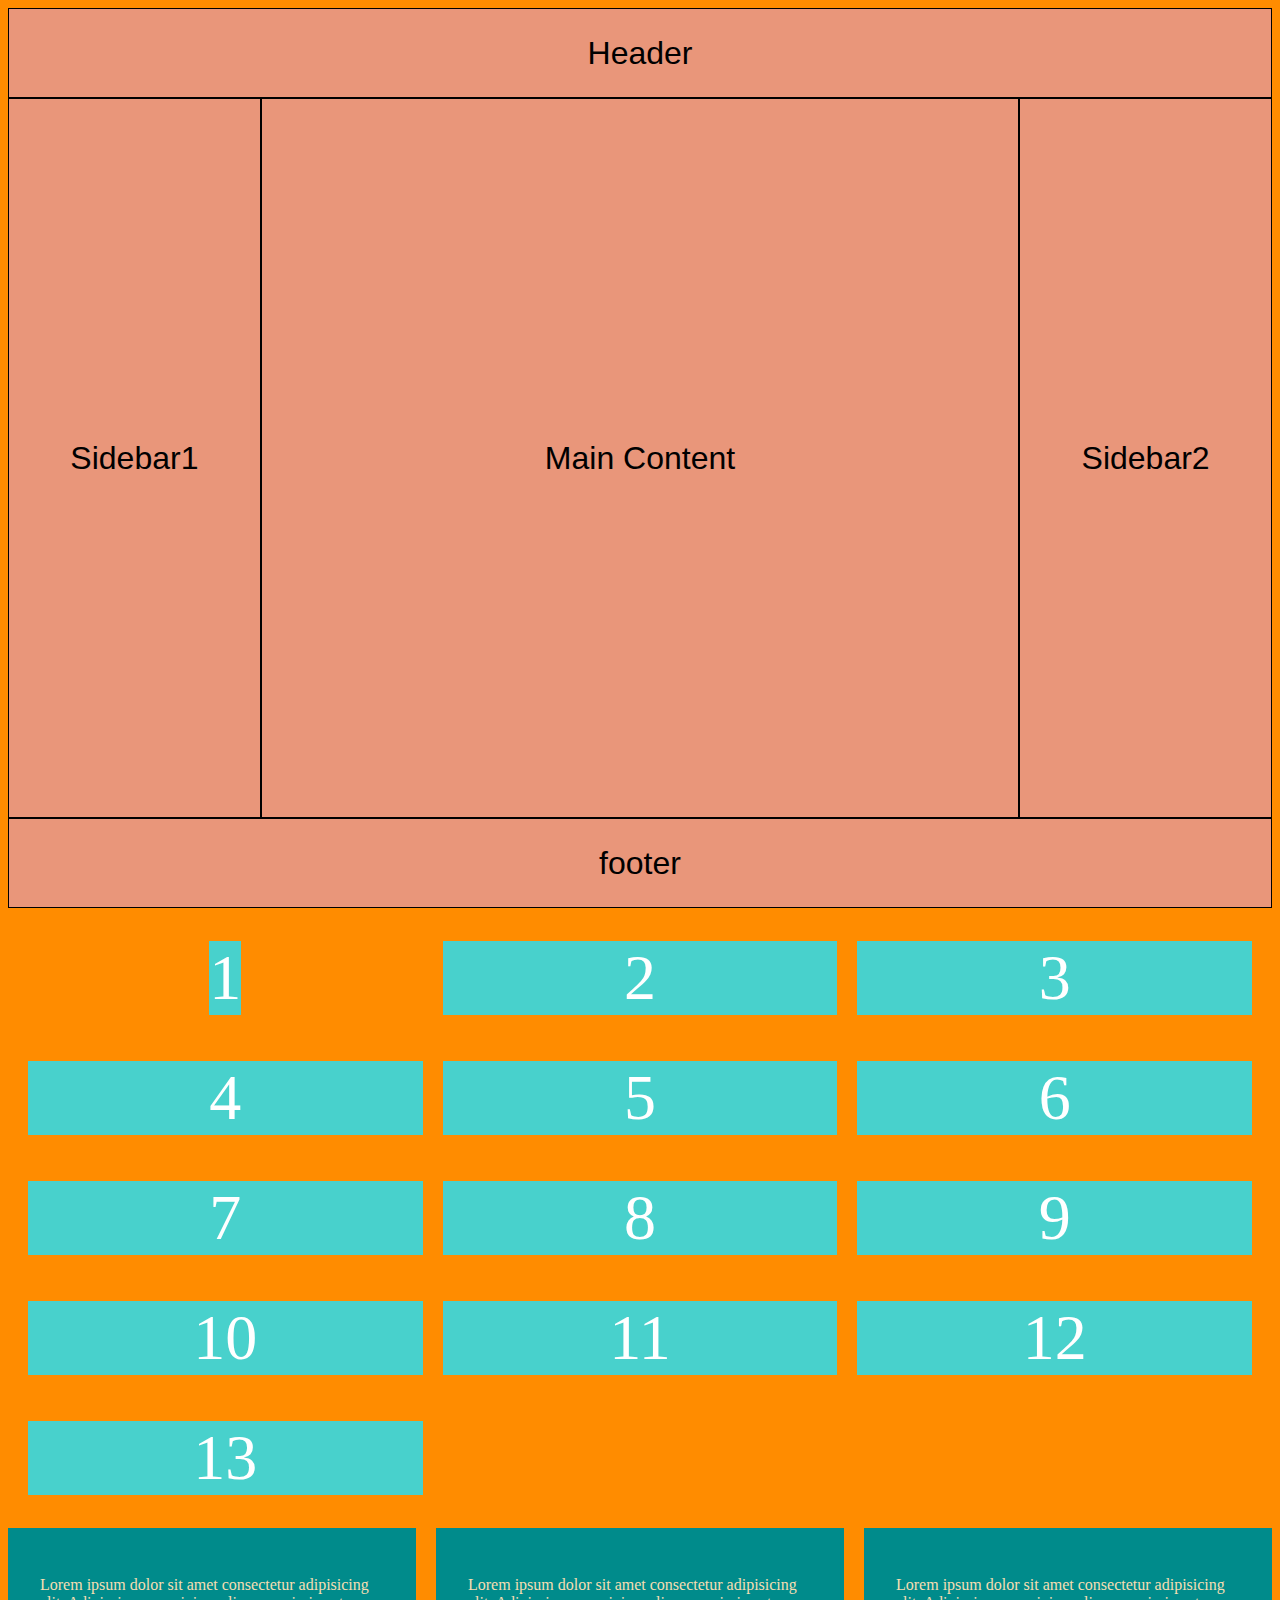
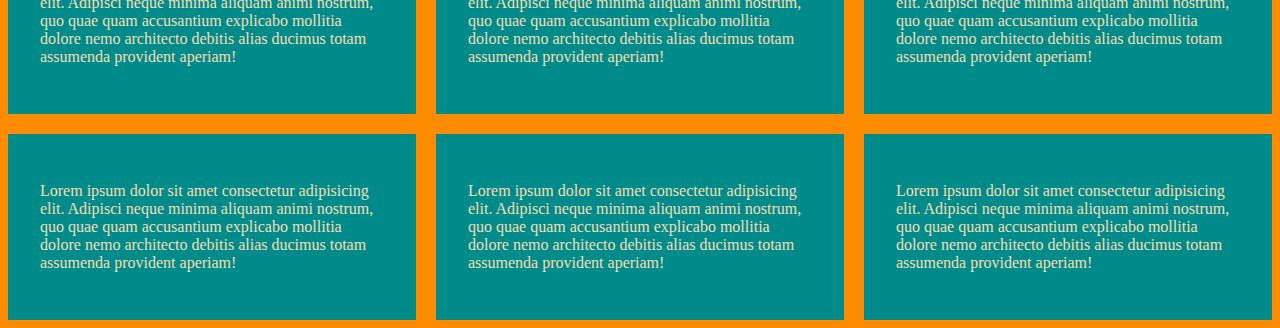
<file: grid/index.html>
<!DOCTYPE html>
<html lang="en">
<head>
    <meta charset="UTF-8">
    <meta name="viewport" content="width=device-width, initial-scale=1.0">
    <link rel="stylesheet" href="style.css">
    <title>Document</title>
</head>
<body>
    <div class="layout">
        <div class="header">Header</div>
        <div class="sidebar1">Sidebar1</div>
        <div class="main">Main Content</div>
        <div class="sidebar2">Sidebar2</div>
        <div class="footer">footer</div>
    </div>
    <div class="outerbox">
        <div class="box box1">1</div>
        <div class="box box2">2</div>
        <div class="box box3">3</div>
        <div class="box box4">4</div>
        <div class="box box5">5</div>
        <div class="box box6">6</div>
        <div class="box">7</div>
        <div class="box">8</div>
        <div class="box">9</div>
        <div class="box">10</div>
        <div class="box">11</div>
        <div class="box">12</div>
        <div class="box">13</div>
    </div>
    <div class="container">
        <div class="para">
            <p>Lorem ipsum dolor sit amet consectetur adipisicing elit. Adipisci neque minima aliquam animi nostrum, quo quae quam accusantium explicabo mollitia dolore nemo architecto debitis alias ducimus totam assumenda provident aperiam!</p>          
        </div>
        <div class="para">
            <p>Lorem ipsum dolor sit amet consectetur adipisicing elit. Adipisci neque minima aliquam animi nostrum, quo quae quam accusantium explicabo mollitia dolore nemo architecto debitis alias ducimus totam assumenda provident aperiam!</p>          
        </div>
        <div class="para">
            <p>Lorem ipsum dolor sit amet consectetur adipisicing elit. Adipisci neque minima aliquam animi nostrum, quo quae quam accusantium explicabo mollitia dolore nemo architecto debitis alias ducimus totam assumenda provident aperiam!</p>          
        </div>
        <div class="para">
            <p>Lorem ipsum dolor sit amet consectetur adipisicing elit. Adipisci neque minima aliquam animi nostrum, quo quae quam accusantium explicabo mollitia dolore nemo architecto debitis alias ducimus totam assumenda provident aperiam!</p>          
        </div>
        <div class="para">
            <p>Lorem ipsum dolor sit amet consectetur adipisicing elit. Adipisci neque minima aliquam animi nostrum, quo quae quam accusantium explicabo mollitia dolore nemo architecto debitis alias ducimus totam assumenda provident aperiam!</p>          
        </div>
        <div class="para">
            <p>Lorem ipsum dolor sit amet consectetur adipisicing elit. Adipisci neque minima aliquam animi nostrum, quo quae quam accusantium explicabo mollitia dolore nemo architecto debitis alias ducimus totam assumenda provident aperiam!</p>          
        </div>
    </div>
</body>
</html>
</file>
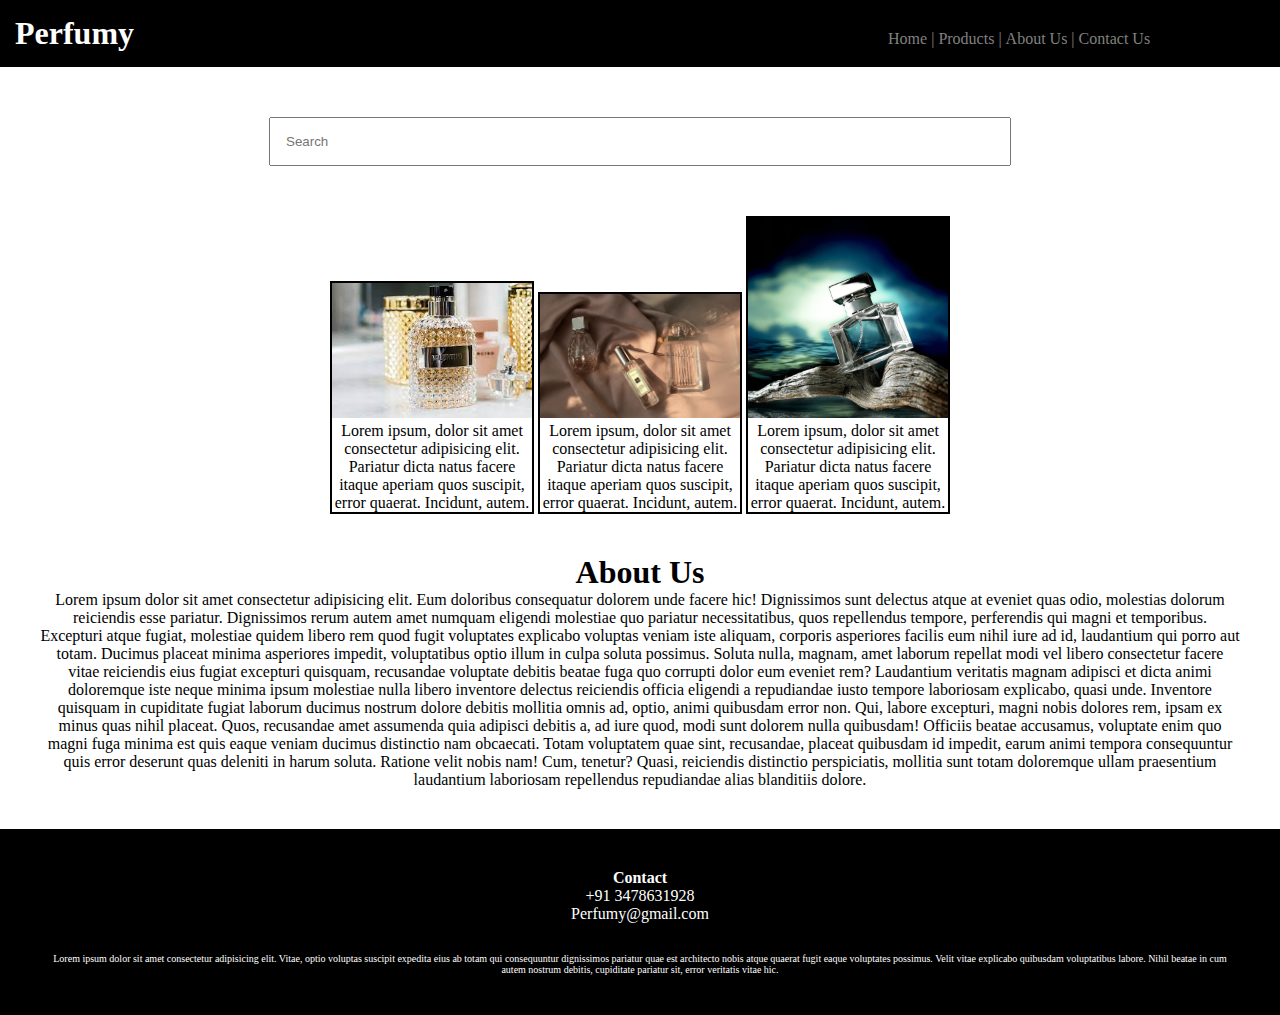
<file: Perfumy project/index.html>
<!DOCTYPE html>
<html lang="en">
<head>
    <meta charset="UTF-8">
    <meta name="viewport" content="width=device-width, initial-scale=1.0">
    <title>Perfumy</title>
    <link rel="stylesheet" href="style.css">
</head>
<body>
    <div class="header">
        <nav>
            <h1>Perfumy</h1>
            <ul>
                <li>Home |</li>
                <li>Products |</li>
                <li>About Us |</li>
                <li>Contact Us</li>
            </ul>
        </nav>

    </div>

    <div class="searchbar">
        <input placeholder="Search">
    </div>

    <div class="products">
        <div class="box">
            <img id="imge" src="img/Perfumy1.jpg">
            <p>Lorem ipsum, dolor sit amet consectetur adipisicing elit. Pariatur dicta natus facere itaque aperiam quos suscipit, error quaerat. Incidunt, autem.</p>
        </div>

        <div class="box">
            <img id="imge2" src="img/Perfumy2.webp">
            <p>Lorem ipsum, dolor sit amet consectetur adipisicing elit. Pariatur dicta natus facere itaque aperiam quos suscipit, error quaerat. Incidunt, autem.</p>
        </div>

        <div class="box">
            <img id="imge3" src="img/perfumy3.webp">
            <p>Lorem ipsum, dolor sit amet consectetur adipisicing elit. Pariatur dicta natus facere itaque aperiam quos suscipit, error quaerat. Incidunt, autem.</p>
        </div>

    </div>

    <div class="About">
        <h1 style="text-align: center;">About Us</h1>
        <p>Lorem ipsum dolor sit amet consectetur adipisicing elit. Eum doloribus consequatur dolorem unde facere hic! Dignissimos sunt delectus atque at eveniet quas odio, molestias dolorum reiciendis esse pariatur. Dignissimos rerum autem amet numquam eligendi molestiae quo pariatur necessitatibus, quos repellendus tempore, perferendis qui magni et temporibus. Excepturi atque fugiat, molestiae quidem libero rem quod fugit voluptates explicabo voluptas veniam iste aliquam, corporis asperiores facilis eum nihil iure ad id, laudantium qui porro aut totam. Ducimus placeat minima asperiores impedit, voluptatibus optio illum in culpa soluta possimus. Soluta nulla, magnam, amet laborum repellat modi vel libero consectetur facere vitae reiciendis eius fugiat excepturi quisquam, recusandae voluptate debitis beatae fuga quo corrupti dolor eum eveniet rem? Laudantium veritatis magnam adipisci et dicta animi doloremque iste neque minima ipsum molestiae nulla libero inventore delectus reiciendis officia eligendi a repudiandae iusto tempore laboriosam explicabo, quasi unde. Inventore quisquam in cupiditate fugiat laborum ducimus nostrum dolore debitis mollitia omnis ad, optio, animi quibusdam error non. Qui, labore excepturi, magni nobis dolores rem, ipsam ex minus quas nihil placeat. Quos, recusandae amet assumenda quia adipisci debitis a, ad iure quod, modi sunt dolorem nulla quibusdam! Officiis beatae accusamus, voluptate enim quo magni fuga minima est quis eaque veniam ducimus distinctio nam obcaecati. Totam voluptatem quae sint, recusandae, placeat quibusdam id impedit, earum animi tempora consequuntur quis error deserunt quas deleniti in harum soluta. Ratione velit nobis nam! Cum, tenetur? Quasi, reiciendis distinctio perspiciatis, mollitia sunt totam doloremque ullam praesentium laudantium laboriosam repellendus repudiandae alias blanditiis dolore.</p>
    </div>
    
    <div class="Contact">
        <h4>Contact</h4>
        <p>+91 3478631928</p>
        <p>Perfumy@gmail.com</p>
        <p style="margin-top: 30px; font-size: 10px;">Lorem ipsum dolor sit amet consectetur adipisicing elit. Vitae, optio voluptas suscipit expedita eius ab totam qui consequuntur dignissimos pariatur quae est architecto nobis atque quaerat fugit eaque voluptates possimus. Velit vitae explicabo quibusdam voluptatibus labore. Nihil beatae in cum autem nostrum debitis, cupiditate pariatur sit, error veritatis vitae hic.</p>
    </div>

</body>
</html>
</file>
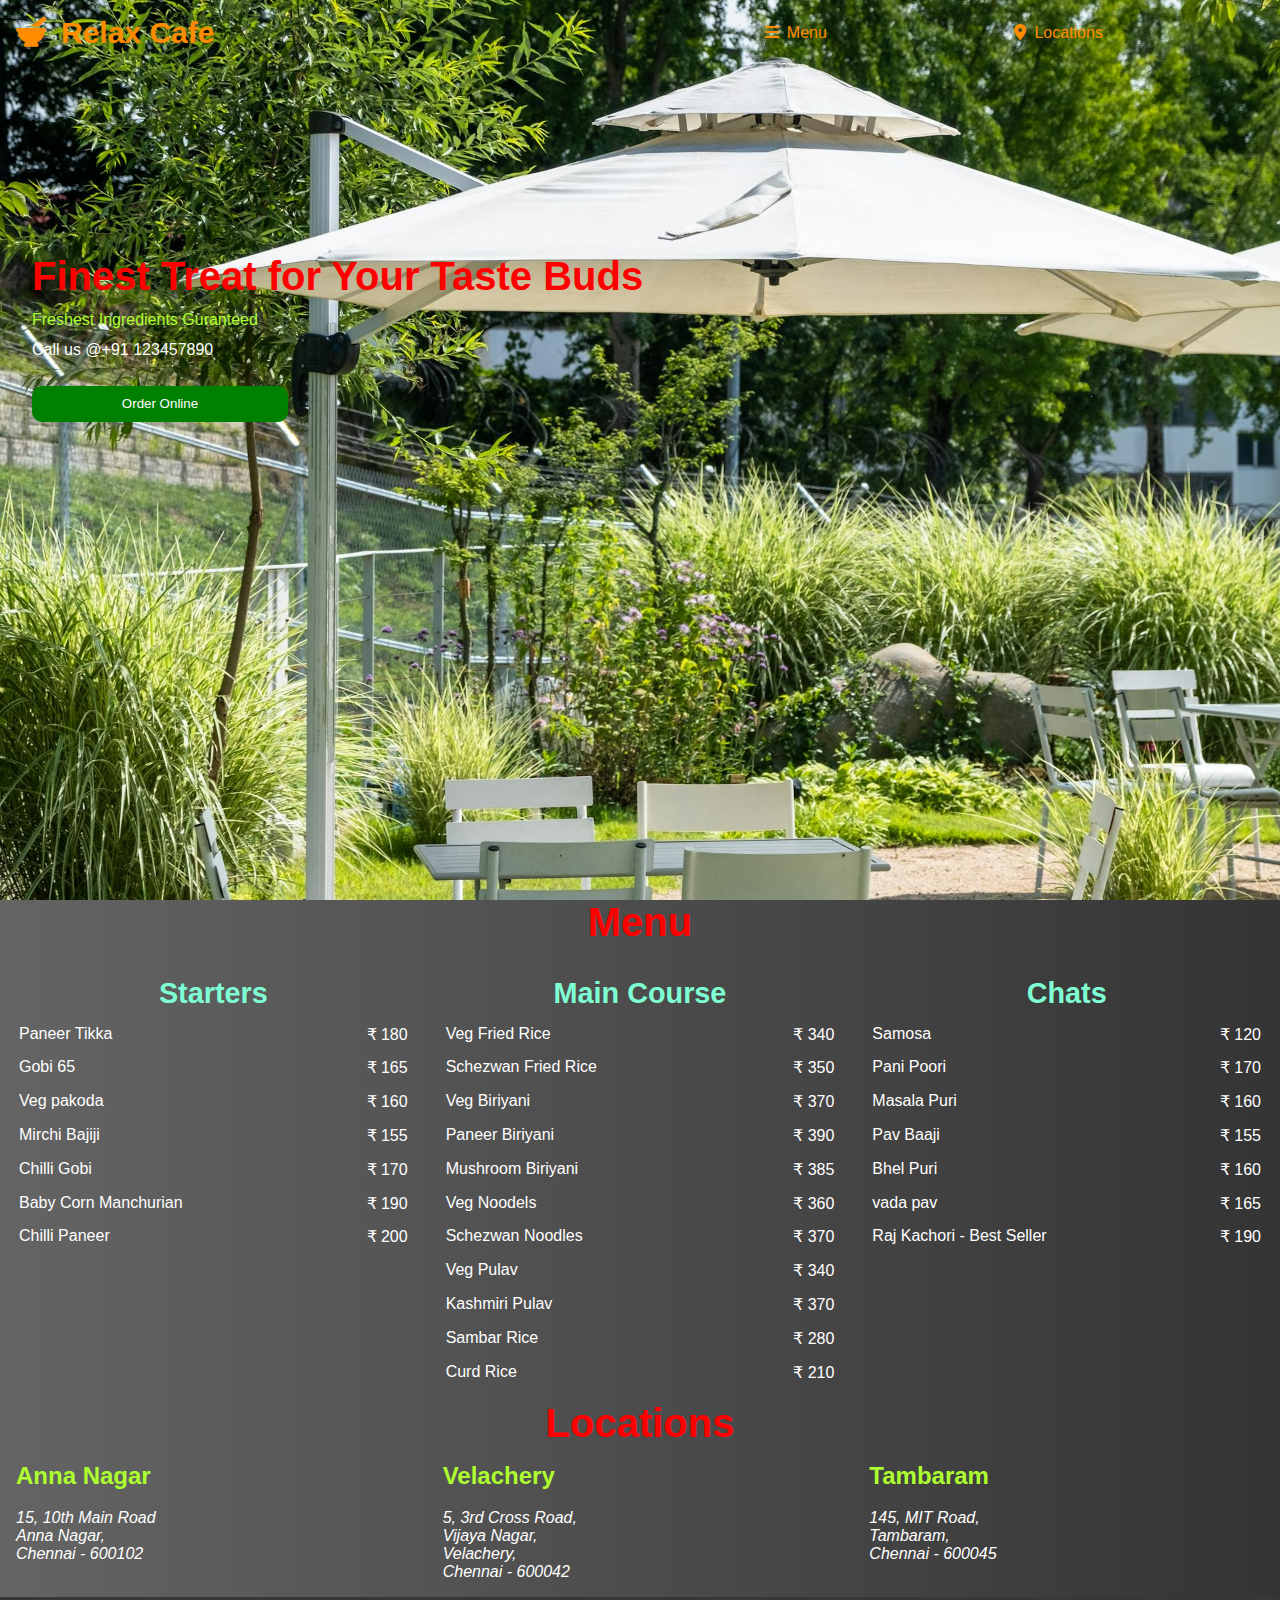
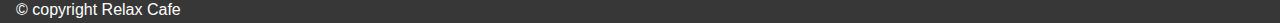
<file: Spicy Restarunt/index.html>
<!DOCTYPE html>
<html lang="en">
<head>
    <meta charset="UTF-8">
    <meta name="viewport" content="width=device-width, initial-scale=1.0">
    <link rel="stylesheet" href="https://cdnjs.cloudflare.com/ajax/libs/font-awesome/6.5.1/css/all.min.css">
    <link rel="stylesheet" href="Css/style.css">
    <title>Relax Cafe - Restaurent in Chennai</title>
</head>
<body>
    <div class="landing">
        <header>
            <a href="index.html" id="logo"><h2><i class="fa-solid fa-mortar-pestle"></i>Relax Cafe</h2></a>
            <nav>
                <a href="#menuheading"><i class="fa-solid fa-bars"></i>Menu</a>
                <a href="#locheading"><i class="fa-solid fa-location-dot"></i>Locations</a>
            </nav>
        </header>
    

    <div class="maintext">
        <div class="tagline1">
            Finest Treat for Your Taste Buds
        </div>
        <div class="tagline2">
            Freshest Ingredients Guranteed
        </div>
        <div class="callus">
            Call us @+91 123457890
        </div>
        <button>Order Online</button>
    </div>

</div>

<h2 id="menuheading">Menu</h2>
<div class="menu">
    <div class="starters">
        <table>
            <th colspan="2">Starters</th>
            <tr>
                <td>Paneer Tikka</td>
                <td>&#8377 180</td>
            </tr>
            <tr>
                <td>Gobi 65</td>
                <td>&#8377 165</td>
            </tr>
            <tr>
                <td>Veg pakoda</td>
                <td>&#8377 160</td>
            </tr>
            <tr>
                <td>Mirchi Bajiji</td>
                <td>&#8377 155</td>
            </tr>
            <tr>
                <td>Chilli Gobi</td>
                <td>&#8377 170</td>
            </tr>
            <tr>
                <td>Baby Corn Manchurian</td>
                <td>&#8377 190</td>
            </tr>
            <tr>
                <td>Chilli Paneer</td>
                <td>&#8377 200</td>
            </tr>
            
        </table>
    </div>
    <div class="maincourse">
        <table>
            <th colspan="2">Main Course</th>
            <tr>
                <td>Veg Fried Rice</td>
                <td>&#8377 340</td>
            </tr>
            <tr>
                <td>Schezwan Fried Rice</td>
                <td>&#8377 350</td>
            </tr>
            <tr>
                <td>Veg Biriyani</td>
                <td>&#8377 370</td>
            </tr>
            <tr>
                <td>Paneer Biriyani</td>
                <td>&#8377 390</td>
            </tr>
            <tr>
                <td>Mushroom Biriyani</td>
                <td>&#8377 385</td>
            </tr>
            <tr>
                <td>Veg Noodels</td>
                <td>&#8377 360</td>
            </tr>
            <tr>
                <td>Schezwan Noodles</td>
                <td>&#8377 370</td>
            </tr>
            <tr>
                <td>Veg Pulav</td>
                <td>&#8377 340</td>
            </tr>
            <tr>
                <td>Kashmiri Pulav</td>
                <td>&#8377 370</td>
            </tr>
            <tr>
                <td>Sambar Rice</td>
                <td>&#8377 280</td>
            </tr>
            <tr>
                <td>Curd Rice</td>
                <td>&#8377 210</td>
            </tr>
        </table>
    </div>
    <div class="chats">
        <table>
            <th colspan="2">Chats</th>
            <tr>
                <td>Samosa</td>
                <td>&#8377 120</td>
            </tr>
            <tr>
                <td>Pani Poori</td>
                <td>&#8377 170</td>
            </tr>
            <tr>
                <td>Masala Puri</td>
                <td>&#8377 160</td>
            </tr>
            <tr>
                <td>Pav Baaji</td>
                <td>&#8377 155</td>
            </tr>
            <tr>
                <td>Bhel Puri</td>
                <td>&#8377 160</td>
            </tr>
            <tr>
                <td>vada pav</td>
                <td>&#8377 165</td>
            </tr>
            <tr>
                <td>Raj Kachori - Best Seller</td>
                <td>&#8377 190</td>
            </tr>
        </table>
    </div>
</div>
    <h2 id="locheading">Locations</h2>
    <div class="locations">
        <div class="annanagar">
            <h2>Anna Nagar</h2>
            <address>
                15, 10th Main Road</br>
                Anna Nagar,</br>
                Chennai - 600102
            </address>
        </div>
        <div class="velachery">
            <h2>Velachery</h2>
            <address>
                5, 3rd Cross Road,</br>
                Vijaya Nagar,</br>
                Velachery,</br>
                Chennai - 600042
            </address>
        </div>
        <div class="Tambaram">
            <h2>Tambaram</h2>
            <address>
                145, MIT Road,</br>
                Tambaram,</br>
                Chennai - 600045
            </address>
        </div>
    </div>    
    <footer>
        <div id="copyright">&copy; copyright Relax Cafe </div>
    </footer>

</body>
</html>
</file>
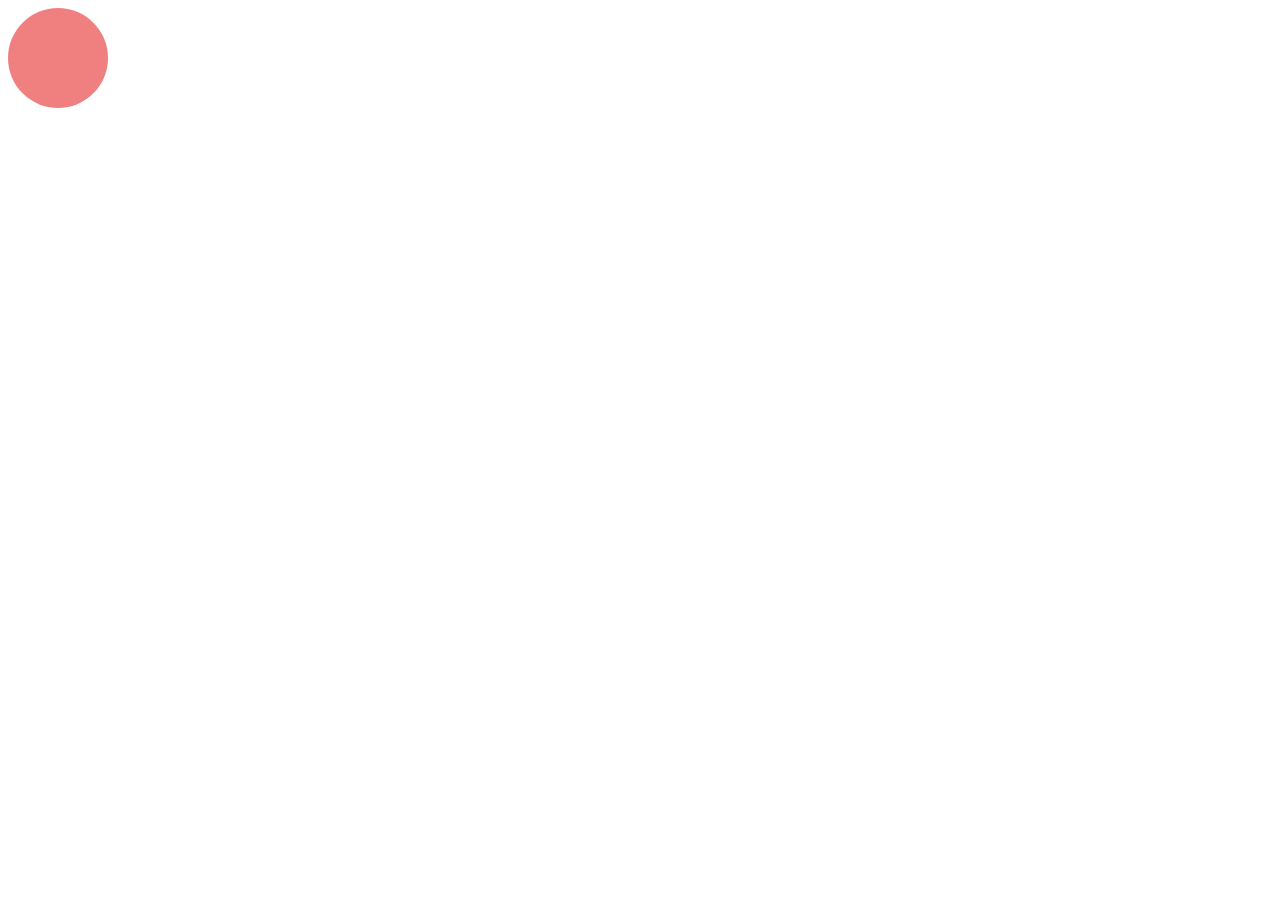
<file: Transition & Animation/index.html>
<!DOCTYPE html>
<html lang="en">
<head>
    <meta charset="UTF-8">
    <meta name="viewport" content="width=device-width, initial-scale=1.0">
    <link rel="stylesheet" href="style.css">
    <title>Document</title>
</head>
<body>
    <div class="box"></div>
    <!-- <div class="square"></div> -->
</body>
</html>
</file>
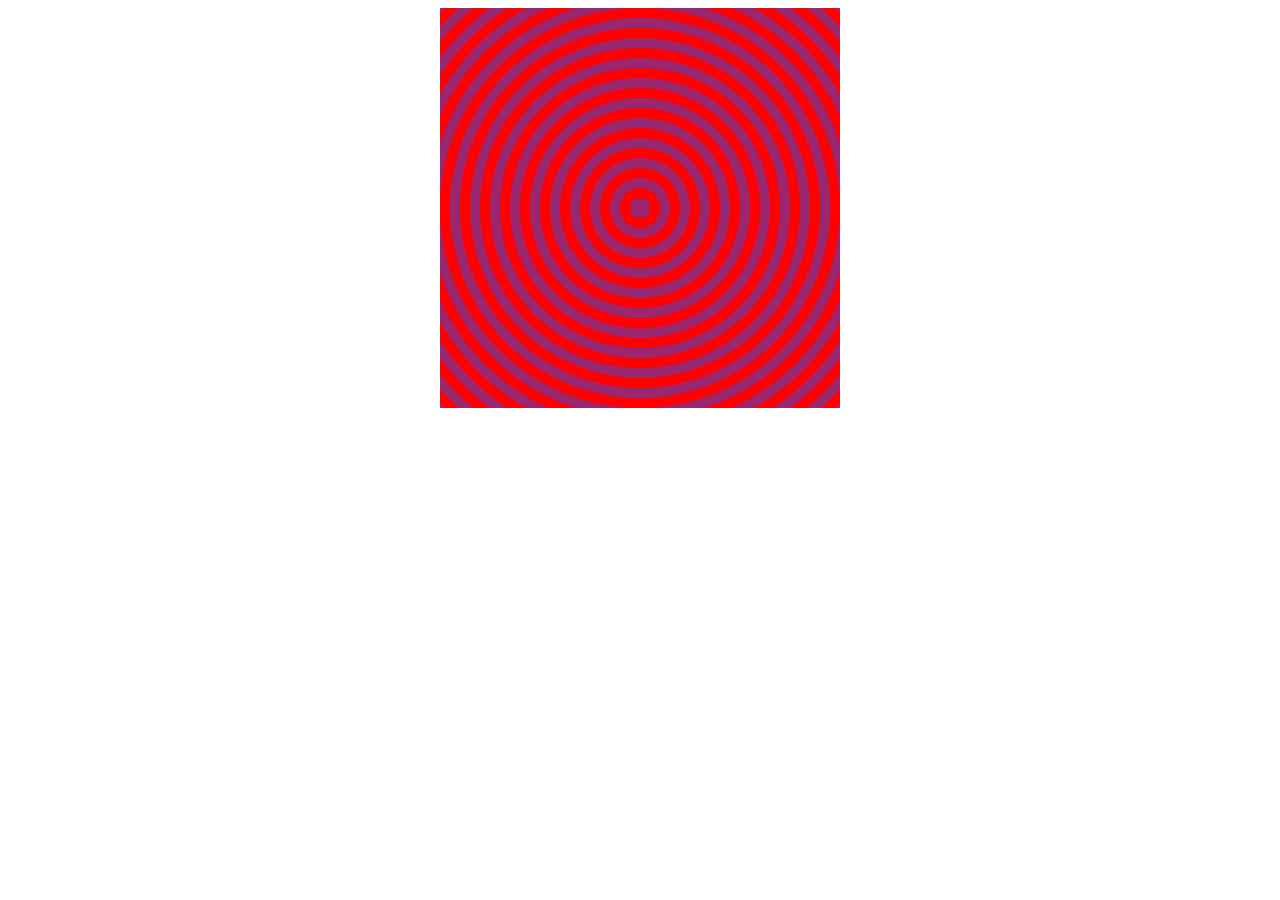
<file: CSS Position/float.html>
<!DOCTYPE html>
<html lang="en">
<head>
    <meta charset="UTF-8">
    <meta name="viewport" content="width=device-width, initial-scale=1.0">
    <link rel="stylesheet" href="float.css">
    <title>Document</title>
</head>
<body>
    <!-- <div class="col">
        <img src="Perfumy2.webp">
        <p>one Lorem ipsum dolor sit amet consectetur adipisicing elit. Omnis excepturi deleniti velit, ipsam illum iste, vero perspiciatis, consequatur dolores dolorum culpa distinctio nobis iure maiores. Consequuntur quo quos accusamus non vero blanditiis, perspiciatis ducimus impedit nemo dignissimos dolorum optio, praesentium harum a necessitatibus quis ratione, alias sit facere! Deleniti, accusamus? Corrupti quasi molestiae eaque et dolor, commodi reprehenderit magni quo optio, iusto soluta quibusdam explicabo beatae quod facere. Nam, tenetur reiciendis! Repellat impedit, velit explicabo tempore debitis corporis sit sed quas magni provident commodi nihil quasi temporibus aspernatur blanditiis labore, accusantium et ad recusandae architecto nobis. Consectetur officia delectus earum.</p>
        <p>two Lorem ipsum dolor, sit amet consectetur adipisicing elit. Officiis, quis. Laboriosam deleniti doloribus cumque necessitatibus voluptas deserunt consequatur, omnis ipsum magni reiciendis maxime corporis molestias molestiae harum ab a dolor dignissimos debitis voluptatum porro voluptatibus repellat. A, consectetur porro tempore ipsa impedit aperiam, eligendi iusto, illo placeat non corporis eaque ipsam ducimus? Blanditiis fugiat aperiam illo dolores nostrum ratione possimus alias animi officia, saepe quam, at eum, harum id quo. Ab sequi eveniet ipsam aliquid pariatur alias? Quidem nam nulla reiciendis pariatur accusamus similique optio dolor iure dolores? Illo impedit dolores consequatur magnam vitae placeat numquam ipsum error ipsam tempore?</p>
        <p>three Lorem ipsum dolor, sit amet consectetur adipisicing elit. Aspernatur voluptas amet, sunt dolore repellendus ex facere suscipit nemo sit neque rerum id perspiciatis, debitis velit commodi consectetur voluptatum, magnam fugit ea quas tempora provident eaque laborum quis? Ea laudantium, error sequi facilis ipsum quisquam quae officia asperiores exercitationem dolor mollitia soluta? Asperiores repudiandae quod cumque non aspernatur incidunt illo vitae repellendus obcaecati dolorum similique ut quibusdam, sint, eveniet, sequi maxime sed deleniti quaerat corporis soluta nisi vel exercitationem quis? Vero incidunt nisi error sit corporis facilis aliquam aut, saepe esse. Aliquid vero cupiditate obcaecati consectetur quo cumque enim eveniet esse.</p>
        <p>four Lorem ipsum dolor sit amet consectetur adipisicing elit. Accusantium sunt voluptate sed aliquid assumenda similique. Maxime repellendus tempore pariatur incidunt facilis. Tempore quos quisquam necessitatibus illum, eaque dolore? Id illum incidunt possimus omnis, libero veritatis placeat tenetur provident? Magnam nostrum perferendis a tempora ad tenetur iusto delectus veritatis vel dignissimos, alias, dolorem maiores repudiandae incidunt odit doloremque accusamus sit rem quibusdam? Explicabo dicta quibusdam deleniti illo obcaecati repellendus laboriosam placeat cum maiores unde soluta expedita pariatur officiis modi, quisquam qui neque veniam asperiores. Blanditiis, libero, ex mollitia harum nulla officiis porro asperiores atque necessitatibus nesciunt eligendi odio maiores at qui?</p> 
    </div>  -->

    <div class="box">
        
    </div>
</body>
</html>
</file>
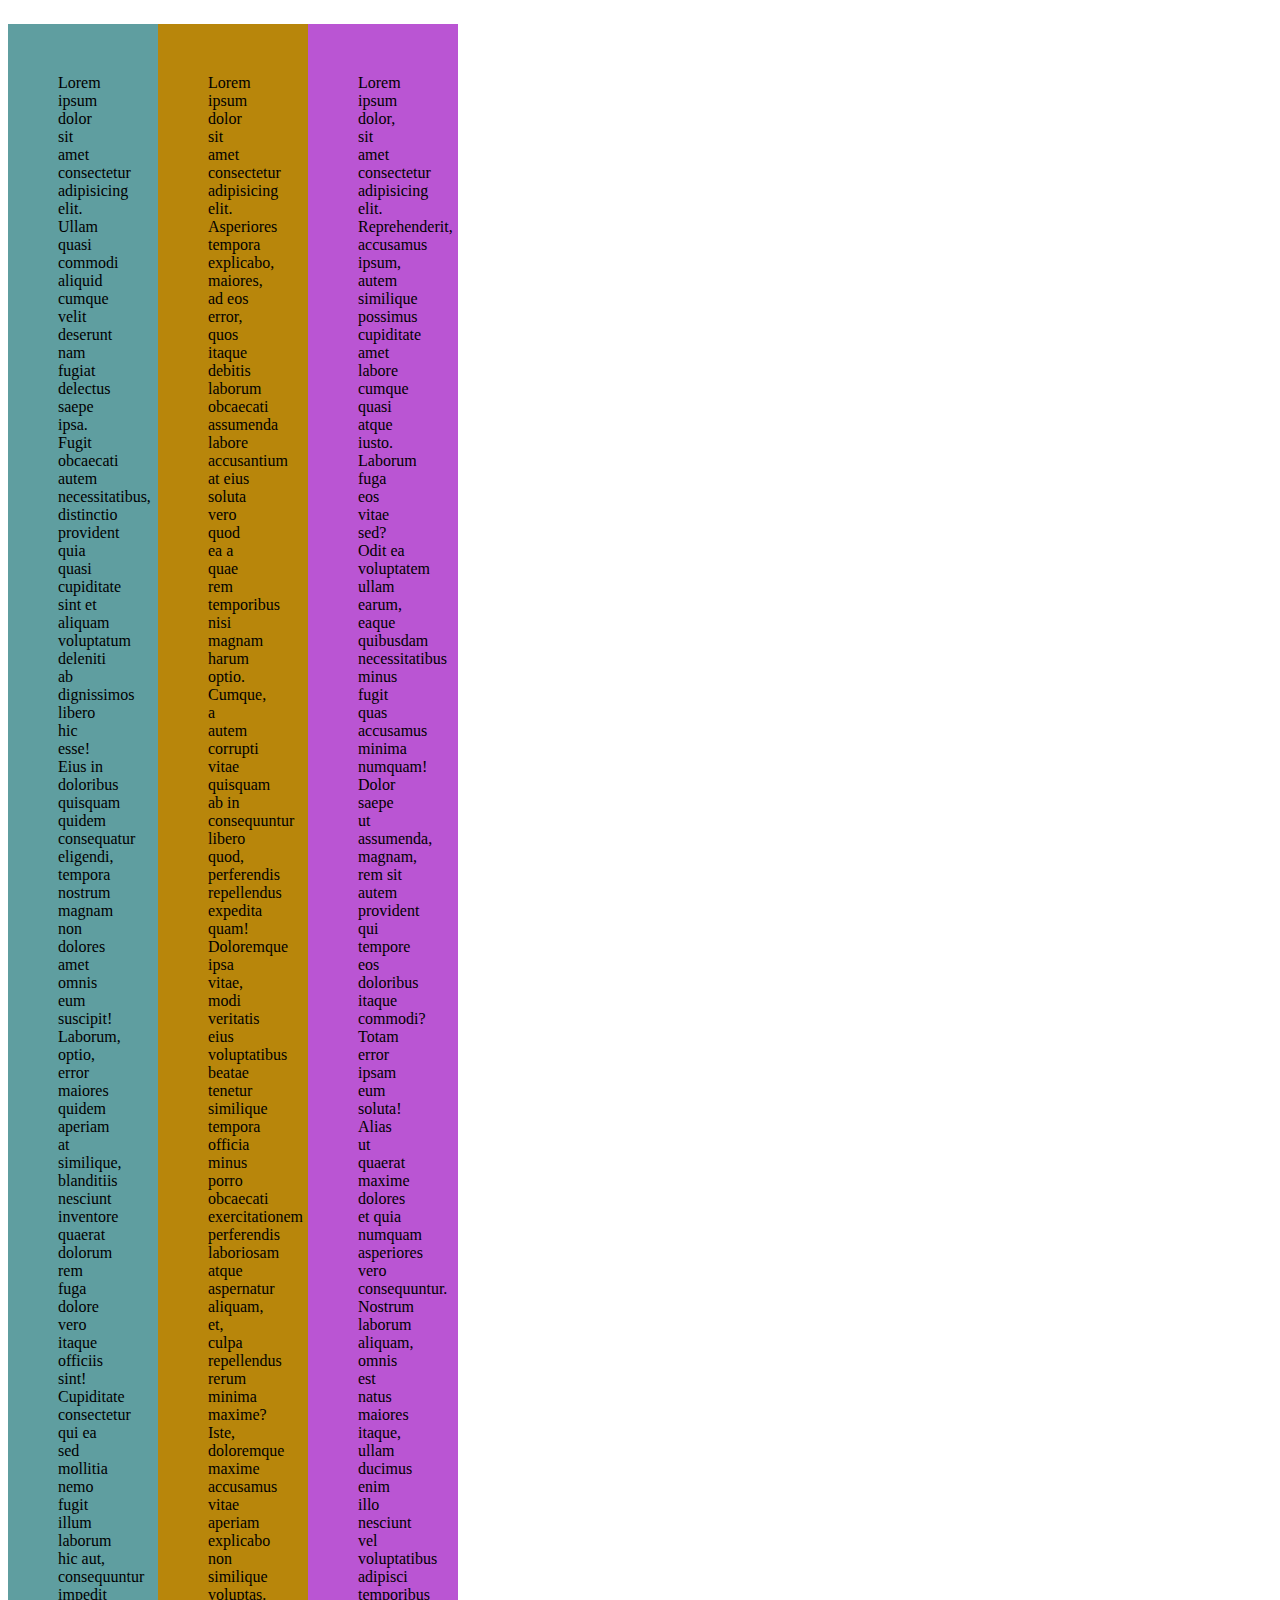
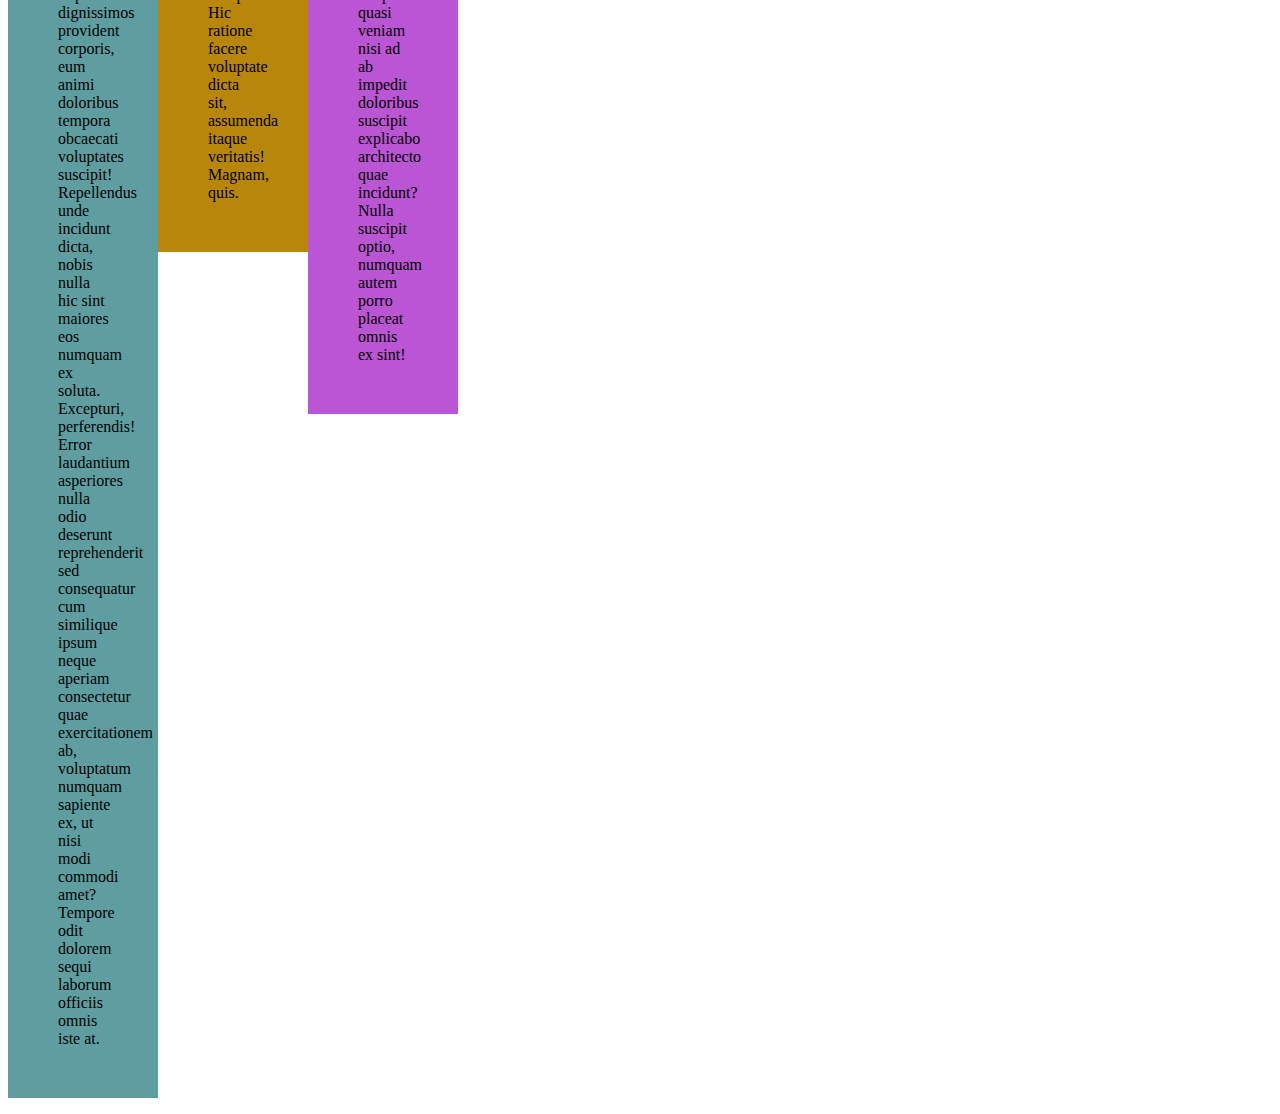
<file: CSS Position/mediaquery.html>
<!DOCTYPE html>
<html lang="en">
<head>
    <meta charset="UTF-8">
    <meta name="viewport" content="width=device-width, initial-scale=1.0">
    <link rel="stylesheet" href="style.css">
    <title>Document</title>
</head>
<body>
    <div class="container">
        <p class="para1">Lorem ipsum dolor sit amet consectetur adipisicing elit. Ullam quasi commodi aliquid cumque velit deserunt nam fugiat delectus saepe ipsa. Fugit obcaecati autem necessitatibus, distinctio provident quia quasi cupiditate sint et aliquam voluptatum deleniti ab dignissimos libero hic esse! Eius in doloribus quisquam quidem consequatur eligendi, tempora nostrum magnam non dolores amet omnis eum suscipit! Laborum, optio, error maiores quidem aperiam at similique, blanditiis nesciunt inventore quaerat dolorum rem fuga dolore vero itaque officiis sint! Cupiditate consectetur qui ea sed mollitia nemo fugit illum laborum hic aut, consequuntur impedit dignissimos provident corporis, eum animi doloribus tempora obcaecati voluptates suscipit! Repellendus unde incidunt dicta, nobis nulla hic sint maiores eos numquam ex soluta. Excepturi, perferendis! Error laudantium asperiores nulla odio deserunt reprehenderit sed consequatur cum similique ipsum neque aperiam consectetur quae exercitationem ab, voluptatum numquam sapiente ex, ut nisi modi commodi amet? Tempore odit dolorem sequi laborum officiis omnis iste at.</p>
        <p class="para2">Lorem ipsum dolor sit amet consectetur adipisicing elit. Asperiores tempora explicabo, maiores, ad eos error, quos itaque debitis laborum obcaecati assumenda labore accusantium at eius soluta vero quod ea a quae rem temporibus nisi magnam harum optio. Cumque, a autem corrupti vitae quisquam ab in consequuntur libero quod, perferendis repellendus expedita quam! Doloremque ipsa vitae, modi veritatis eius voluptatibus beatae tenetur similique tempora officia minus porro obcaecati exercitationem perferendis laboriosam atque aspernatur aliquam, et, culpa repellendus rerum minima maxime? Iste, doloremque maxime accusamus vitae aperiam explicabo non similique voluptas. Hic ratione facere voluptate dicta sit, assumenda itaque veritatis! Magnam, quis.</p>
        <p class="para3">Lorem ipsum dolor, sit amet consectetur adipisicing elit. Reprehenderit, accusamus ipsum, autem similique possimus cupiditate amet labore cumque quasi atque iusto. Laborum fuga eos vitae sed? Odit ea voluptatem ullam earum, eaque quibusdam necessitatibus minus fugit quas accusamus minima numquam! Dolor saepe ut assumenda, magnam, rem sit autem provident qui tempore eos doloribus itaque commodi? Totam error ipsam eum soluta! Alias ut quaerat maxime dolores et quia numquam asperiores vero consequuntur. Nostrum laborum aliquam, omnis est natus maiores itaque, ullam ducimus enim illo nesciunt vel voluptatibus adipisci temporibus quasi veniam nisi ad ab impedit doloribus suscipit explicabo architecto quae incidunt? Nulla suscipit optio, numquam autem porro placeat omnis ex sint!</p>
    </div>
</body>
</html>
</file>
<file: grid/style.css>
body{
    background-color: darkorange;
}

.layout {
    display: grid;
    justify-content: center;
    grid-template-columns: repeat(5, 1fr);
    grid-template-rows: 10vh 80vh 10vh;
    grid-template-areas: 
    "h h h h h"
    "sb1 m m m sb2"
    "f f f f f";
}

.header{
    grid-area: h;
}
.sidebar1{
    grid-area: sb1;
}
.main{
    grid-area: m;
}
.sidebar2{
    grid-area: sb2;
}
.footer{
    grid-area: f;
}

.layout div{
    display: flex;
    justify-content: center;
    align-items: center;
    border: 1px solid black;
    background-color: darksalmon;
    font-size: 2rem;
    /* text-align: center; */
    font-family: Impact, Haettenschweiler, 'Arial Narrow Bold', sans-serif;
}

.container{
    display: grid;
    grid-template-columns: minmax(200PX,1fr)1fr 1fr;
    /* grid-template-columns: repeat(auto-fit,minmax(200px,1fr)); */
    /* column-gap: 20px;
    row-gap: 20px; */
    gap: 20px;

}

.para{
    background-color: #008b8b;
    color: wheat;
    padding: 2rem;
}

.box{
    background-color: mediumturquoise;
    color: white;
    font-size: 4rem;
    display: grid;
    justify-content: center;
    align-items: center;
}

.outerbox{
    display: grid;
    margin: 20px;
    grid-template-columns: repeat(3, 1fr);
    grid-template-rows: 100px 100px 100px ;
    gap: 20px;
    grid-auto-rows: 100px;
    align-items: center;
    /* justify-content: center; */
    justify-items: stretch;
}

.box1{
    justify-self: center;
}



/* .box1{ */
    /* grid-column-start: 1;
    grid-column-end: 3; */
    /* grid-column: span 2;
}  */
/* .box2{
    grid-row: span 2;
}

.box5{
    grid-row: span 2;
}  */
</file>
<file: Perfumy project/style.css>
*{
    padding: 0;
    margin: 0;
}

nav{
    background-color: black;
    color: white;
    padding: 15px;
}

h1,ul,li{
    display: inline;
}

ul{
    margin-left: 60%;
}

li{
    color: gray;
    cursor: pointer;
}

li:hover{
    color: white;
}

input{
    width: 60%;
    padding: 15px;
}

.searchbar{
    padding: 50px;
    text-align: center;
}

.box{
    border-color: black;
    border-width: 2px;
    border-style: solid;
    display: inline-block;
    width: 200px;
}
#imge{
    width: 200px;
}
#imge2{
    width: 200px;
}
#imge3{
    width: 200px;
}

.box:hover{
    background-color: black;
    color: white;
}

.products{
    text-align: center;
}

.About{
    text-align: center;
    margin: 20px;
    padding: 20px;
}

.Contact{
    text-align: center;
    background-color: black;
    color: white;
    padding: 40px;
}
</file>
<file: Spicy Restarunt/Css/style.css>
/* :root{
    --red: crimson;
    --green: #53BF9D;
    --yellow: #FFC54D;
    --white: whitesmoke;
    
} */

body, h2{
    margin: 0;
    font-family: Arial, Helvetica, sans-serif;
}

.landing{
    background-image: url('../img/cafe\ img.jpg');
    background-size: cover;
    background-position: center;
    height: 100vh;
    color: white;
}

header a{
    text-decoration: none;
    color: darkorange;
    min-width: 120px;
}

.maintext{
    display: flex;
    flex-direction: column;
    height: 50vh;
    justify-content: center;
    padding: 2em;
}

header{
    display: flex;
    flex-wrap: wrap;
    row-gap: 1em;
    padding: 1em;
}

#logo{
    flex:3;
    font-size: 1.25em;
    min-width: 260px;
}

nav{
    flex:2;
    display: flex;
    align-items: center;
}

nav a{
    flex: 1;
}

nav a:hover{
    color: green;
}

header h2 i, nav a i{
    margin-right: .5em;
}

.tagline1{
    color: red;
    font-size: 2.5em;
    font-weight: bolder;
}
.tagline2{
    color: greenyellow;
}

.maintext div{
    margin-top: .75em;
}

.maintext button{
    width: 20vw;
    margin-top: 2em;
    border-radius: 10px;
    padding: .7em;
    background-color: green;
    color: white;
    border: 1px solid green;
}

.menu{
   display: grid; 
   grid-template-columns: repeat(auto-fit,minmax(320px, 1fr));
   background: linear-gradient(to right,rgb(100,100,100), rgb(53,52,52));
   color: white;
}

#menuheading, #locheading{
    background: linear-gradient(to right,rgb(100,100,100), rgb(53,52,52));
    font-size: 2.5em;
    color: red;
    display: flex;
    justify-content: center;
}

.menu th{
    color: aquamarine;
    font-size: 1.8em;
}

table{
    width: 100%;
    padding: 1em;
}

.menu tr{
    display: flex;
    justify-content: center;
    margin-top: .8em;
}

.menu td:nth-child(1){
    flex: 1;
    justify-self: left;
}

.menu td:nth-child(2){
    justify-self: right;
}

.maincourse{
    grid-row: span 2;
}

.locations{
    background: linear-gradient(to right,rgb(100,100,100), rgb(53,52,52));
    color: white;
    display: flex;
    flex-wrap: wrap;
}

.locations h2{
    color: greenyellow;
    margin-bottom: .8em;
}

.locations div{
    flex: 1;
    padding: 1em;
    min-width: 220px;
}

footer{
    background-color: rgb(55, 55, 55);
    color: white;
    padding: .25em 1em;
}
</file>
<file: Transition & Animation/style.css>
.square{
    width: 300px;
    height: 300px;
    background-color: aquamarine;
    /* transition-duration: 3s;
    transition-property: all;
    transition-timing-function: cubic-bezier(0.98,-0.33, 0.77, 1.09); */
    transition: background-color 3s linear;
}

.square:hover{
    background-color: blueviolet;
    width: 600px;
    transform: rotate(45deg); 
}

.box{
    width: 100px;
    height: 100px;
    border-radius: 50%;
    position: relative;
    background-color: lightcoral;
    animation-name: circle;
    animation-duration: 5s;
    animation-fill-mode: forwards;
    animation-iteration-count: 5;
}

@keyframes circle {
    0%{
        background-color: darkmagenta;
        left: 0px;
        top: 0px;
    }
    100%{
        background-color: cornflowerblue;
        width: 300px;
        height: 300px;
        left: 300px;
        top: 300px;
    }
}
</file>
<file: CSS Position/float.css>
/* .col img{
    width: 30%;
    float: right;
} */

.box{
    width: 400px;
    height: 400px;
    margin: auto;
    background: repeating-radial-gradient(red 10px,red 20px, rgba(154, 38, 110, 0.995)10px, rgba(154, 38, 110, 0.995)30px);
    /* background: radial-gradient(red, rgba(154, 38, 110, 0.995), gray,gold); */
}
</file>
<file: CSS Position/style.css>
.para1{
    background-color: cadetblue;
}
.para2{
    background-color: darkgoldenrod;
}
.para3{
    background-color: mediumorchid;
}

@media (min-width:801px){
    .container p{
        width: 50px;
        float: left;
        padding: 50px;
    }
}
</file>
